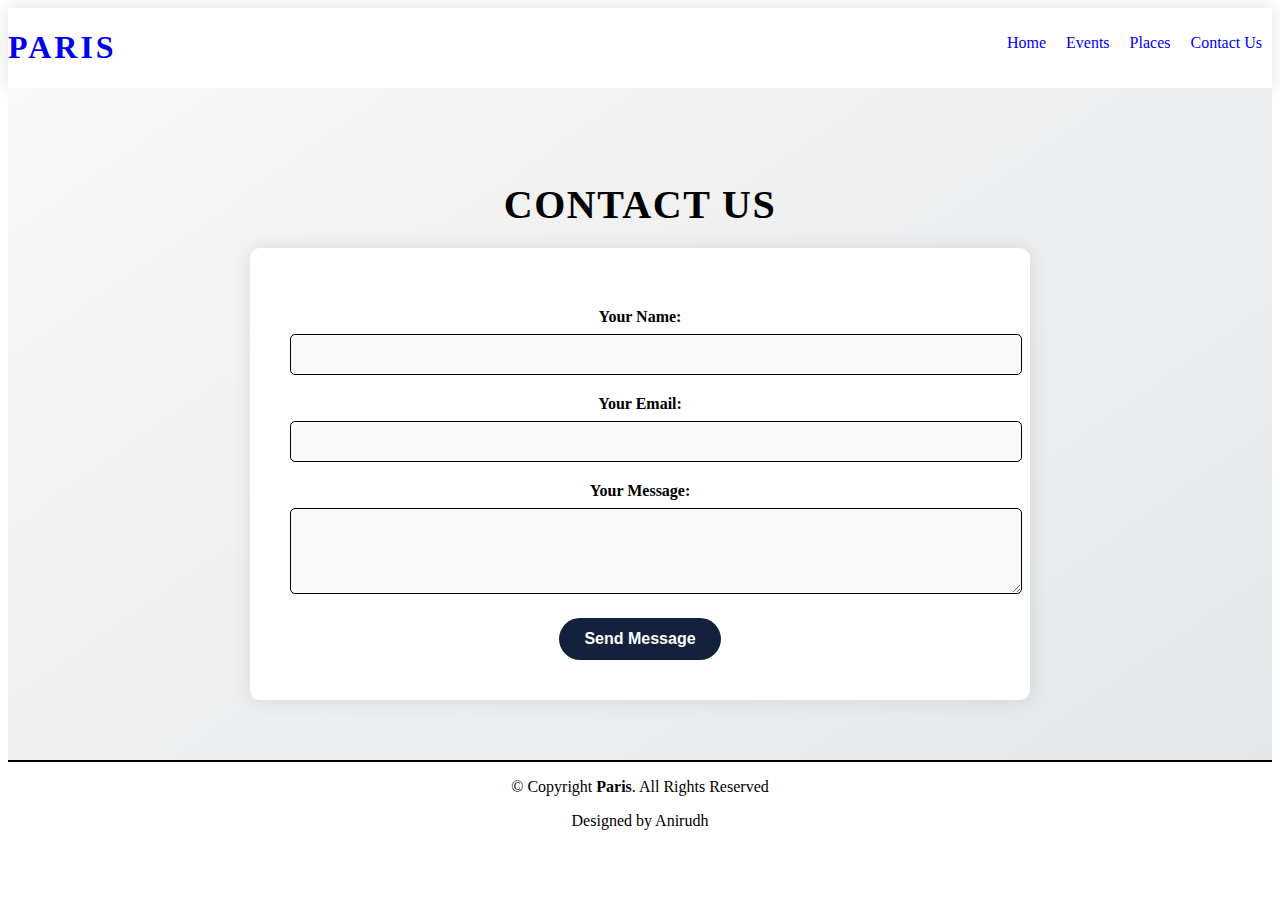
<file: Hackathon/contact.html>
<!DOCTYPE html>
<html lang="en">
<head>
    <meta charset="UTF-8">
    <meta name="viewport" content="width=device-width, initial-scale=1.0">
    <title>Document</title>
    <link rel="stylesheet" href="styles/contact.css">
</head>
<body>
    <header id="top_head"  data-aos="fade-down" data-aos-delay="200">
        <h1><a href="index.html">PARIS</a></h1>
        <nav id="navbar">
            <ul>
                <li><a href="index.html">Home</a></li>
                <li><a href="event.html">Events</a></li>
                <li><a href="places.html">Places</a></li>
                <li><a href="contact.html">Contact Us</a></li>
            </ul>
        </nav>
    </header>
    <section id="contact us">
        <section id="Contact">
            <div class="container">
                <h2>Contact Us</h2>
                <div class="contact-form">
                    <form action="https://formsubmit.co/anirudhprakash733@gmail.com" method="post">
                        <div class="form-group">
                            <label for="name">Your Name:</label>
                            <input type="text" id="name" name="name" required>
                        </div>
                        <div class="form-group">
                            <label for="email">Your Email:</label>
                            <input type="email" id="email" name="email" required>
                        </div>
                        <div class="form-group">
                            <label for="message">Your Message:</label>
                            <textarea id="message" name="message" rows="4" required></textarea>
                        </div>
                        <button type="submit" class="btn">Send Message</button>
                    </form>
                </div>
            </div>
        </section>  
    </section>
    <footer>
        <p>&copy; Copyright <strong><span>Paris</span></strong>. All Rights Reserved</p>
        <p>Designed by Anirudh</p>
    </footer>
</body>
</html>
</file>
<file: Hackathon/styles/contact.css>
/* Navigation Bar */

#top_head{
    width: 100%;
    display: flex;
    justify-content: space-between;
    box-shadow: 0px 0px 20px 0px rgba(0, 0, 0, 0.12);
}
#top_head h1{
  font-weight: 800;
  letter-spacing: 3px;
  text-transform: uppercase;
}
#top_head li{
    list-style-type: none;
}
#top_head a{
    text-decoration: none;
}
#navbar ul{
    display: flex;
}
#navbar li{
    padding: 10px;
}
#navbar a:hover{
    color: #fca311;
}



/* Contact Us Section Styles */
#Contact {
    background: linear-gradient(145deg, #f9f7f7, #e3e7e9);
    padding: 60px 0;
    text-align: center;
}

#Contact h2 {
    font-size: 2.5rem;
    margin-bottom: 20px;
    color: #000000;
    text-transform: uppercase;
    letter-spacing: 1.5px;
}

.contact-form {
    max-width: 700px;
    margin: 0 auto;
    background: #fff;
    padding: 40px;
    border-radius: 10px;
    box-shadow: 0px 0px 20px rgba(0, 0, 0, 0.1);
}

.form-group {
    margin: 20px 0;
}

label {
    display: block;
    margin-bottom: 8px;
    color: #000000;
    font-weight: bold;
}

input[type="text"],
input[type="email"],
textarea {
    width: 100%;
    padding: 12px 15px;
    border: 1px solid #000000;
    border-radius: 5px;
    background: #f9f9f9;
    transition: border 0.3s;
}

input[type="text"]:focus,
input[type="email"]:focus,
textarea:focus {
    border: 1px solid #f60;
    outline: none;
}

textarea {
    resize: vertical;
}

.btn {
    display: inline-block;
    background-color: #14213d;
    color: #fff;
    border: none;
    padding: 12px 25px;
    border-radius: 30px;
    font-size: 16px;
    font-weight: bold;
    /* cursor: pointer;
    transition: background-color 0.3s, transform 0.3s; */
}

/* .btn:hover {
    background-color: #e04d00;
    transform: translateY(-3px);
}

.btn:active {
    transform: translateY(-1px);
} */


/* Footer */
footer{
    clear: both;
    border-top: 2px solid black;
    text-align: center;
}
</file>
